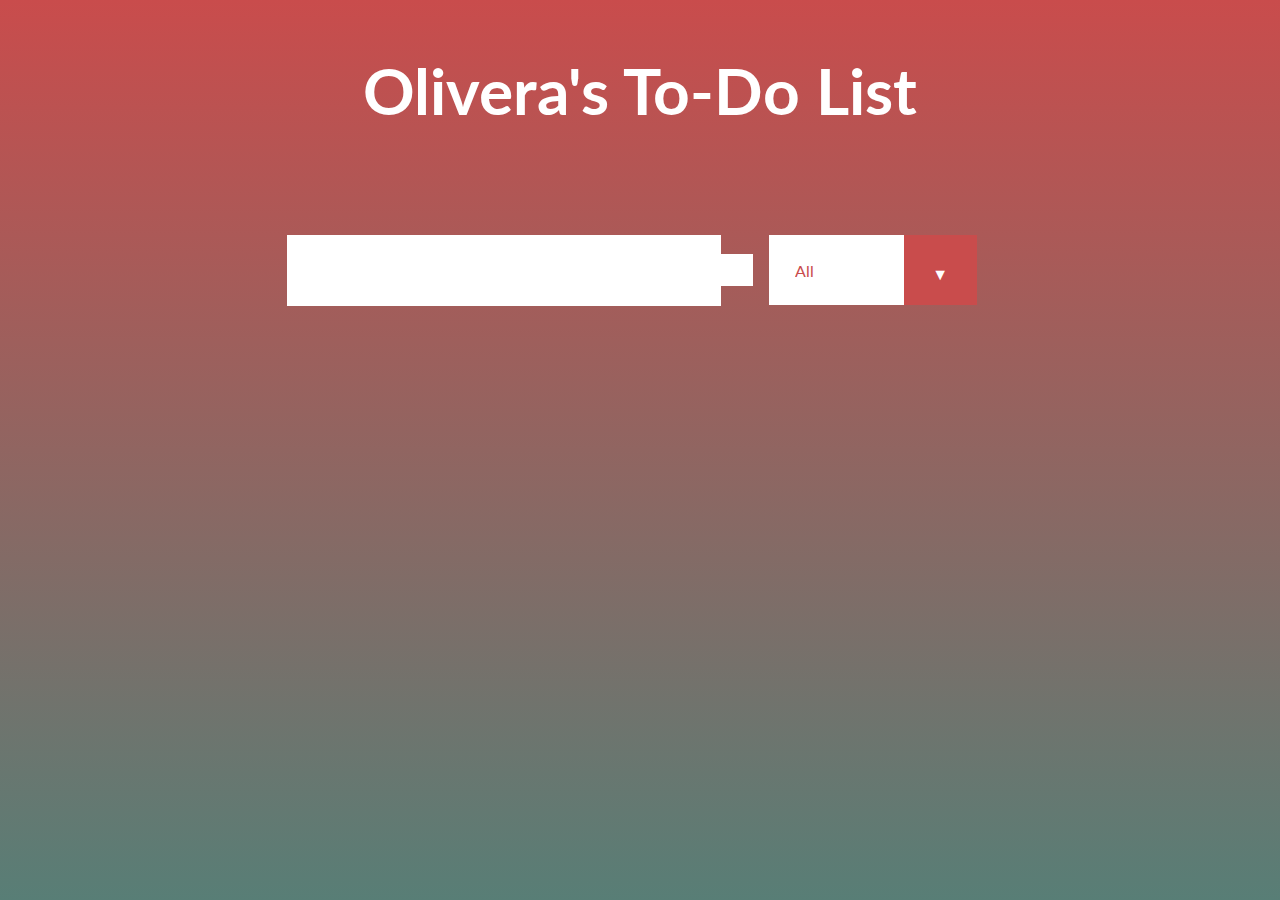
<file: todo-list.html>
<!DOCTYPE html>
<html lang="en">
<head>
    <meta charset= "UTF-8">
    <meta name="viewport" content = "width=device-width, initial-scale=1.0" />
          <title>Olivera's JavaScript To-Do List</title>
    </head>
<!--<link href="https://fonts.googleapis.com/css2?family=Poppins&display=swap" rel="stylesheet"> -->
<link href="https://fonts.googleapis.com/css2?family=Lato&display=swap" rel="stylesheet">
    <link href = "./todo-list/style.css" rel = "stylesheet">
<link rel="stylesheet" href="https://cdnjs.cloudflare.com/ajax/libs/font-awesome/5.14.0/css/all.min.css" integrity="sha512-1PKOgIY59xJ8Co8+NE6FZ+LOAZKjy+KY8iq0G4B3CyeY6wYHN3yt9PW0XpSriVlkMXe40PTKnXrLnZ9+fkDaog==" crossorigin="anonymous" />
<body>
    
    <header>
        <h1>Olivera's To-Do List</h1>
    </header>

    <form>
    <input type = "text" class = "todo-input">
        <button class = "todo-button" type = "submit">
     <i class="fas fa-plus"></i>  
            
        </button>
    <div class = "select">
    <select name = "todos" class = "filter-todo">
        <option value="all">All</option>
        <option value="completed">Completed</option>
        <option value="incompleted">Incompleted</option>
    </select></div>
    </form>
    <div class = "todo-container">
        <ul class = "todo-list"></ul>
    </div>
    
    <script src = "./todo-list/app.js"></script>
    </body>

</html>
</file>
<file: todo-list/style.css>
*{
    margin:0;
    padding: 0;
    box-sizing: border-box;
}

body {
    background-image: linear-gradient(180deg, #c94c4c, #587e76);
    color: white;
    font-family: 'Lato', sans-serif;
    min-height: 100vh;
}
header {
    font-size: 2rem;
}
header,form {
    min-height: 20vh;
    display: flex;
    justify-content: center;
    align-items: center;
}

form input, 
form button {
    padding: 0.5em;
    font-size: 2rem;
    border: none;
    font-family: 'Lato', sans-serif;
    background-color: white;    
}

form button {
    color: #c94c4c;
    background-color: white;
    cursor: pointer;
    transition: all 0.3s ease;
}

form button:hover {
    background-color: #c94c4c;
    color: white;
}

.todo-container {
    display: flex;
    justify-content: center;
    align-items: center;
}

.todo-list {
    min-width: 30%;
    list-style: none;
}

.todo {
    margin: 0.5rem;
    background-color: white;
    color: black;
    font-size: 1.5rem;
    display: flex;
    justify-content: space-between;
    align-items: center;
    transition: all 0.5s ease;
}

.todo li {
    flex: 1;
}
.trash-btn, .complete-btn {
    background-color: #c94c4c;
    color: white;
    border: none;
    padding: 1rem;
    cursor: pointer;
    font-size: 1rem;
}
.complete-btn {
    background-color: #82b74b
}
.todo-item {
    padding: 0rem 0.5rem;
}
.fa-check, .fa-trash {
    pointer-events: none;
}
.completed {
    text-decoration: line-through;
    opacity: 0.5;
}
.fall {
    transform: translateY(12rem) rotateZ(10deg);
    opacity: 0;
}

select {
    -webkit-appearance: none;
    -moz-appearance: none;
    appearance: non;
    outline: none;
    border: none;
    color: #c94c4c;
    width: 13rem;
    cursor: pointer;
    padding: 1.6rem;
    font-size: 1rem;
    font-family: 'Lato', sans-serif;
    background-color: white;
}
.select {
    margin: 1rem;
    position: relative;
    overflow: hidden;
}
.select::after{
    content: "\25BC";
    position: absolute;
    background-color: #c94c4c;
    top: 0;
    right: 0;
    padding: 1.8rem;
    pointer-events: none;
    transition: all 0.3s ease;
    
}

.select:hover::after{
    background: white;
    color: #c94c4c;
}
</file>
